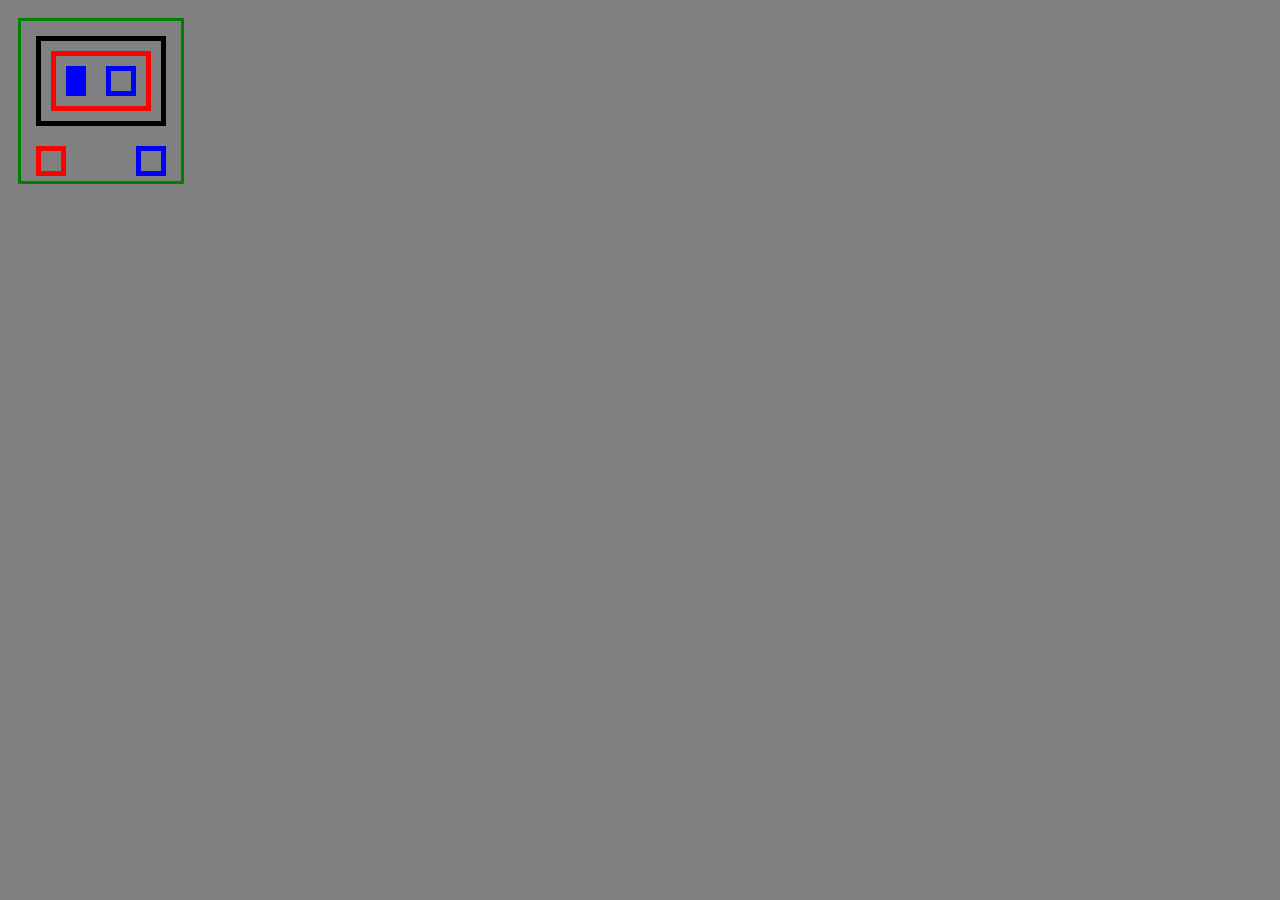
<file: Tarea-1/index.html>
<!DOCTYPE html>
<html lang="en" dir="ltr">
    <head>
        <meta charset="utf-8">
        <title>Index</title>
        <script type="text/.JS" src="#"></script>
        <link rel="stylesheet" href="style.css">
    </head>
    <body>
        <div class="top">
            <div id="subdiv">
                <div id="subdiv2">
                    <section class="first">
                    </section>
                    <section class="none">
                    </section>
                    <section class="second">
                    </section>
                </div>
            </div>
        </div>
        <div class="middle">
            <section class="first_1">
            </section>
            <section class="second_1">
            </section>
        </div>
    </body>
</html>
</file>
<file: Tarea-1/style.css>
*{
    padding: 10px;
    background-color: gray;
}


body{
    border:solid green;
    padding: 5px;
    display: inline-block;
}


div #subdiv{
    border: 5px solid black;
}
div #subdiv2{
    display:flex;
    border: 5px solid red;
    width: subdiv fit-content;
}

.first{
    display:flex;
    background-color: blue;
    float: left;
    width: subdiv2 fit-content;
}
.second{
    display:flex;
    border: 5px solid blue;
    float: right;
    width: subdiv2 fit-content;
}



.first_1{
    display:flex;
    border: 5px solid red;
    width: middle;
    float: left;
}
.second_1{
    display:flex;
    border: 5px solid blue;
    width: middle;
    float: right;
}
</file>
